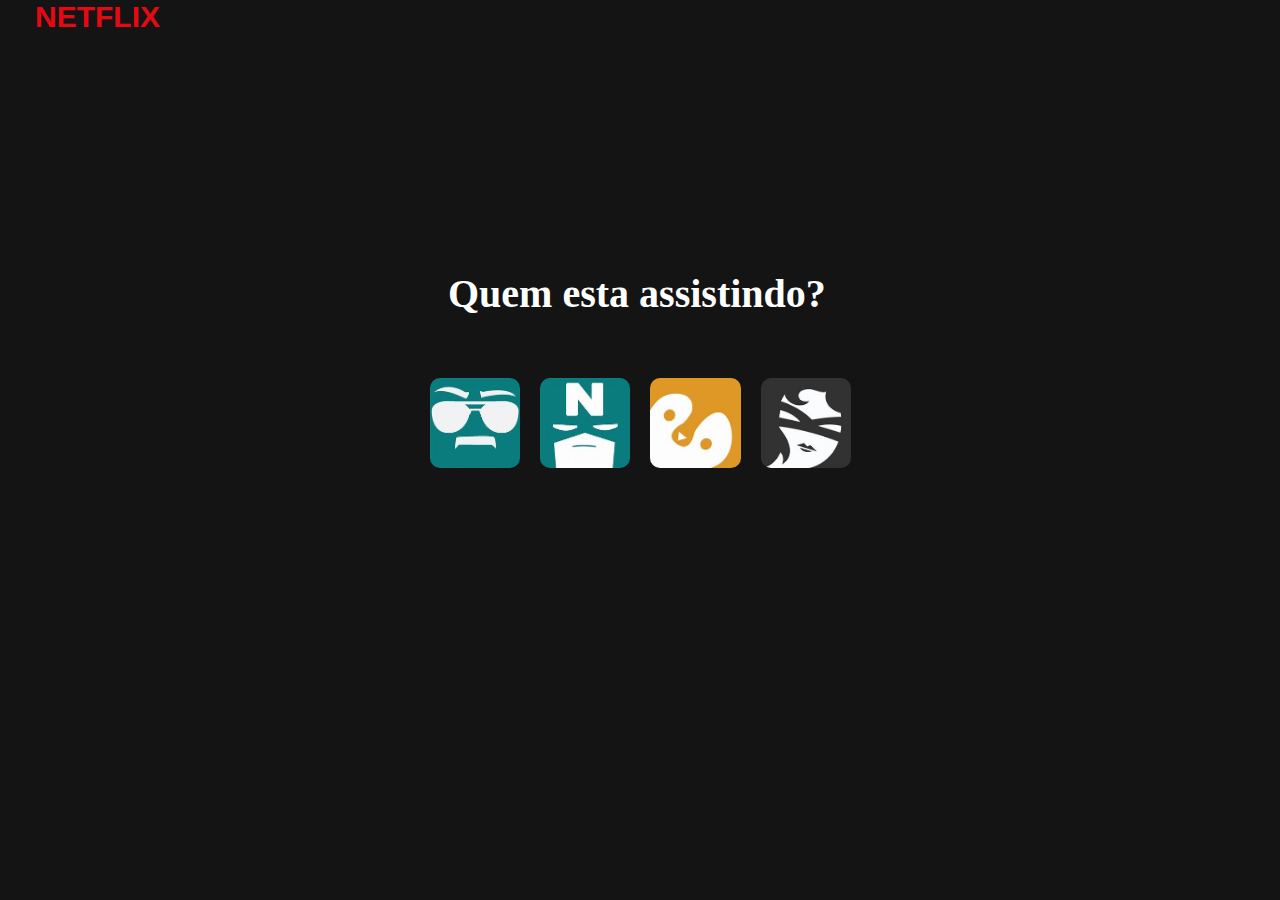
<file: index.html>
<!DOCTYPE html>
<html lang="pt-br">
<head>
    <meta charset="UTF-8">
    <meta name="viewport" content="width=device-width, initial-scale=1.0">
    <link rel="stylesheet" href="./style/perfil.css">

    <title>Perfil</title>
</head>
<body>
    <header>
        <div class="container">
            <h2 class="logo">NETFLIX</h2>
        </div>
    </header>

    <div class="main">
        <div class="select">
            <h1>Quem esta assistindo?</h1>
        </div>
        <div class="perfil">
            <img src="./img/avatar1.jpg" onclick="window.location.href='./html/menu.html'">
            <img src="./img/avatar2.jpg" onclick="window.location.href='./html/menu.html'">
            <img src="./img/avatar3.jpg" onclick="window.location.href='./html/menu.html'">
            <img src="./img/avatar4.jpg" onclick="window.location.href='./html/menu.html'">
        </div>
    </div>
</body>
</html>
</file>
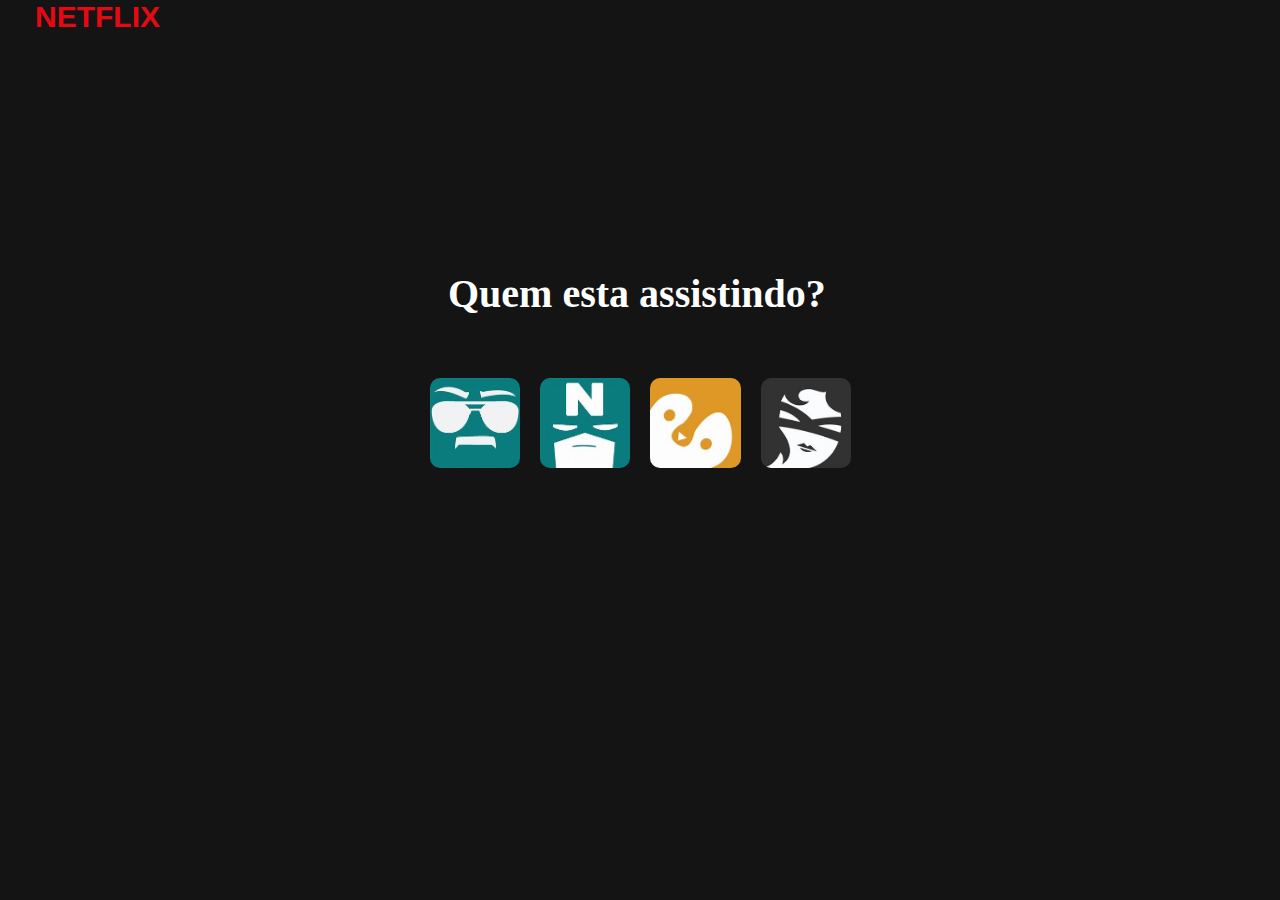
<file: perfil.html>
<!DOCTYPE html>
<html lang="pt-br">
<head>
    <meta charset="UTF-8">
    <meta name="viewport" content="width=device-width, initial-scale=1.0">
    <link rel="stylesheet" href="./style/perfil.css">

    <title>Perfil</title>
</head>
<body>
    <header>
        <div class="container">
            <h2 class="logo">NETFLIX</h2>
        </div>
    </header>

    <div class="main">
        <div class="select">
            <h1>Quem esta assistindo?</h1>
        </div>
        <div class="perfil">
            <img src="./img/avatar1.jpg" onclick="window.location.href='../html/index.html'">
            <img src="./img/avatar2.jpg" onclick="window.location.href='../html/index.html'">
            <img src="./img/avatar3.jpg" onclick="window.location.href='../html/index.html'">
            <img src="./img/avatar4.jpg" onclick="window.location.href='../html/index.html'">
        </div>
    </div>
</body>
</html>
</file>
<file: style/perfil.css>
:root{
    --vermelho: #E50914;
    --preta:  #141414;
   }
   
*{
       margin: 0;
       padding: 0;
       box-sizing: border-box;
   }
   
   /* elemento */
   
body{
        background: var(--preta);  
        margin-left: 30px; 


}
   
header .container{
       display: flex;
       flex-direction: row;
       align-items: center;
       justify-content: space-between;
       
}
   
header .logo{
       margin-left: 5px;
       color: var(--vermelho);
       font-family: 'Helvetica Neue',Helvetica,Arial,sans-serif ;
       font-size: 30px;
       text-align: center;
       
}


.select {
    color: #ffffff;
    font-size:  20px;
    font-family: 'Arial ';
    margin: auto;
    text-align: center;
    position: absolute;
    left: 35%;
    top: 30%;
}

.perfil{
    position: absolute;
    left: 33%;
    top: 40%;
    margin-top: 10px;
}

.perfil img{
    height: 90px;
    border-radius: 10px;
    margin: 8px;

    cursor: pointer;
}
  
.perfil img:hover{
    border-color: #ffffff;
}
</file>
